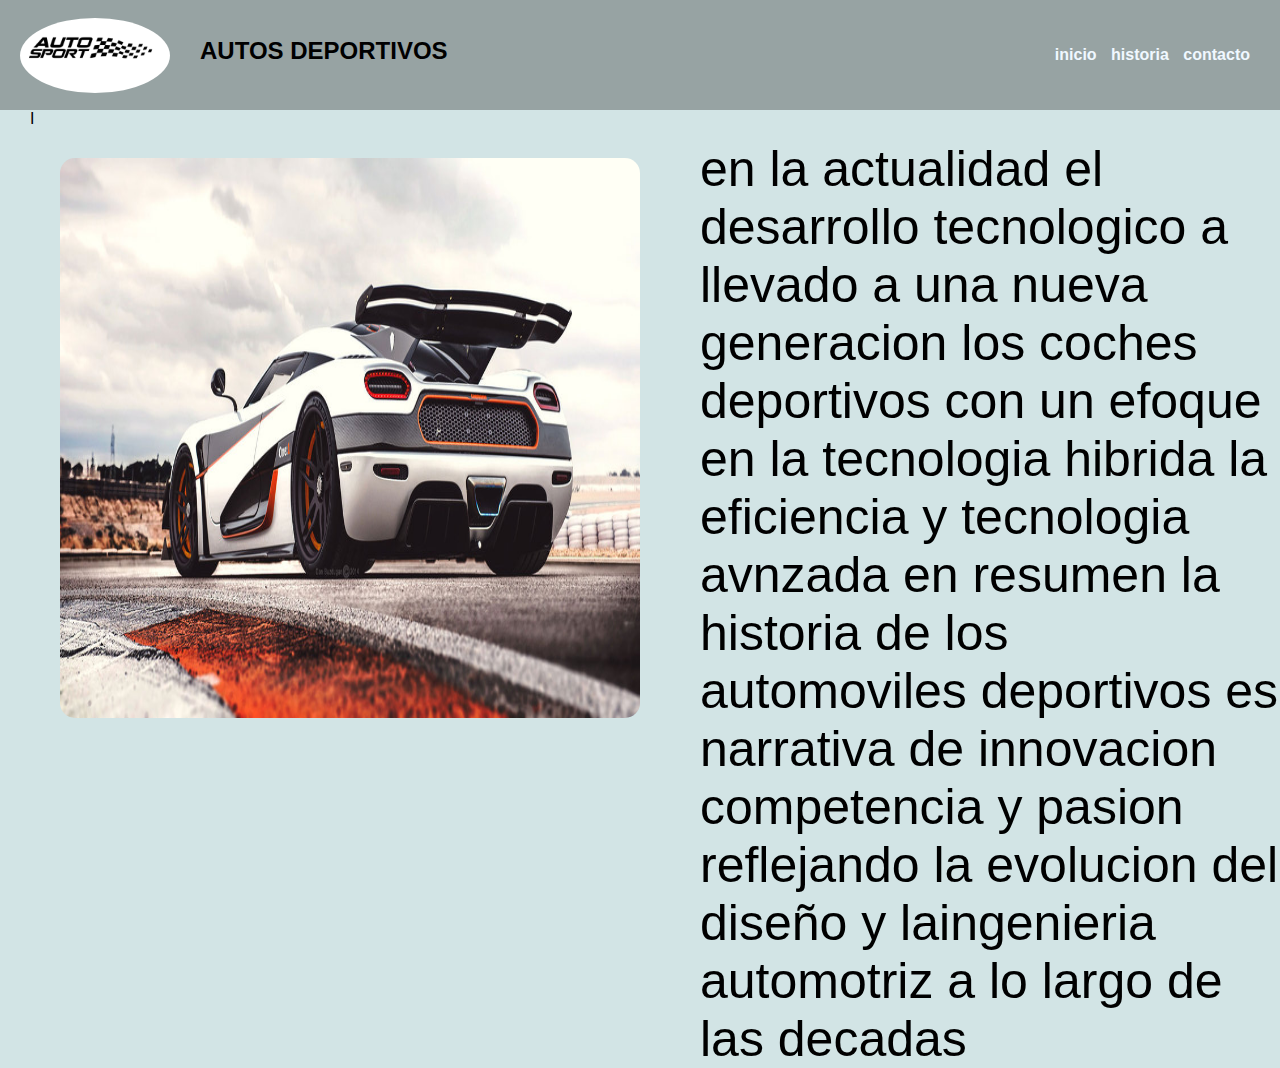
<file: index.html>
<!DOCTYPE html>
<html lang="sp">
<head>
    <meta charset="UTF-8">
    <meta name="viewport" content="width=device-width, initial-scale=1.0">
    <title> AUTOS</title>

    <link rel="stylesheet" href="/estilos.css">

</head>
<body>
    <header>
        <div class="logo">
            <img src="/imagenes  html/LOGO AUTO SPORT.jpg" alt="">
            <h2 class="nombreempresa">AUTOS DEPORTIVOS</h2>
        </div>

        <div>

         <nav>
            <a href="index.html" class="nav-link"> inicio</a>
            <a href="historia.html" class="nav-link">historia</a>
            <a href="contacto.html" class="nav-link">contacto</a>
         </nav>

        </div>
    </header>
    <div>
        
        
    </div>
    <div id="Caja">
        <div class="Dentro">
I       <img class="imagen1" src="/imagenes  html/koenigsegg_one_1_.jpg"  alt="">
        </div>
        <div class="Dentro">
            <p>en la actualidad el desarrollo tecnologico a llevado a una nueva generacion los coches deportivos con un efoque en la tecnologia hibrida la eficiencia y tecnologia avnzada en resumen la historia de los automoviles deportivos es narrativa de innovacion competencia y pasion reflejando la evolucion del diseño y laingenieria automotriz a lo largo de las decadas </p>
        </div>
    </div>

</body>
</html>
</file>
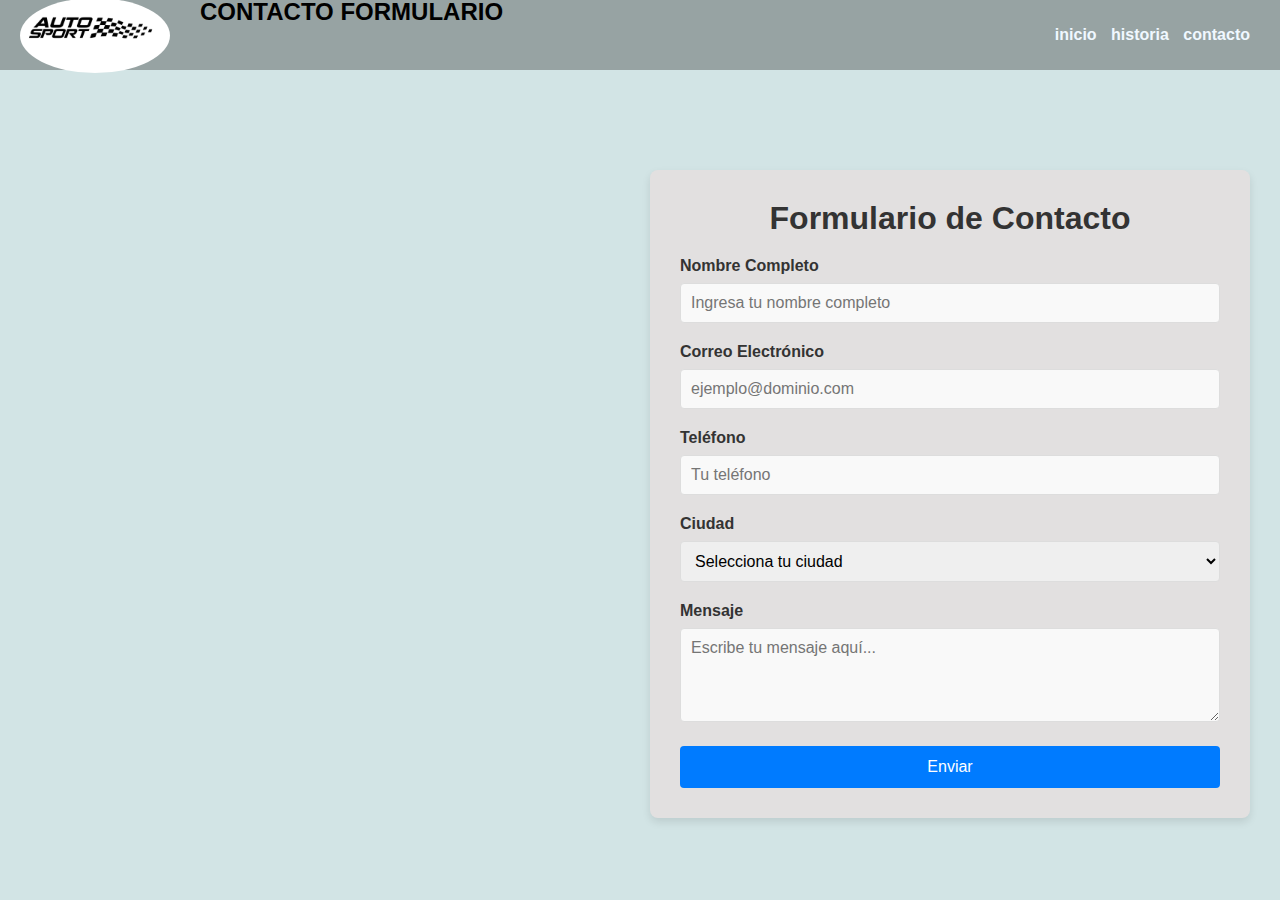
<file: contacto.html>
<!DOCTYPE html>
<html lang="sp">
<head>
    <meta charset="UTF-8">
    <meta name="viewport" content="width=device-width, initial-scale=1.0">
    <title>contacto</title>

    <link rel="stylesheet" href="estilos3.css">
</head>
<body>
    <header>
        <div class="logo">
            <img  src="/imagenes  html/LOGO AUTO SPORT.jpg" alt="">
            <h2 class="nombre empresa"> CONTACTO FORMULARIO</h2>
        </div>
        <nav>
            <a href="index.html" class="nav-link"> inicio</a>
            <a href="historia.html" class="nav-link">historia</a>
            <a href="contacto.html" class="nav-link">contacto</a>
        </nav>
    </header>
</body>

<body> 
    <div class="contact-container">
        <h1>Formulario de Contacto</h1>
        <form class="contact-form" onsubmit="return validateForm(event)">
            <div class="form-group">
                <label for="nombre">Nombre Completo</label>
                <input type="text" id="nombre" name="nombre" placeholder="Ingresa tu nombre completo" required
                    pattern="[A-Za-záéíóúÁÉÍÓÚñÑ\s]{3,}"
                    title="El nombre debe tener al menos 3 letras y solo contener caracteres alfabéticos.">
            </div>

            <div class="form-group">
                <label for="email">Correo Electrónico</label>
                <input type="email" id="email" name="email" placeholder="ejemplo@dominio.com" required
                    title="Por favor, introduce un correo válido.">
            </div>

            <div class="form-group">
                <label for="telefono">Teléfono</label>
                <input type="tel" id="telefono" name="telefono" placeholder="Tu teléfono" required pattern="\d{10}"
                    title="El número de teléfono debe tener exactamente 10 dígitos.">
            </div>

            <div class="form-group">
                <label for="genero">Ciudad</label>
                <select id="ciudad" name="ciudad" required>
                    <option value="">Selecciona tu ciudad</option>
                    <option value="Medellin">Medellin</option>
                    <option value="Bogota">Bogota</option>
                    <option value="Cali">Cali</option>
                </select>
            </div>

            <div class="form-group">
                <label for="mensaje">Mensaje</label>
                <textarea id="mensaje" name="mensaje" placeholder="Escribe tu mensaje aquí..." rows="4" required
                    minlength="10" title="El mensaje debe tener al menos 10 caracteres."></textarea>
            </div>

            <button type="submit" class="submit-btn">Enviar</button>
        </form>
    </div>
    <script>
        function validateForm(event) {
            const nombre = document.getElementById('nombre');
            const email = document.getElementById('email');
            const telefono = document.getElementById('telefono');
            const ciudad = document.getElementById('ciudad');
            const mensaje = document.getElementById('mensaje');

            // Validaciones adicionales con JavaScript
            if (nombre.value.length < 3) {
                alert("El nombre debe tener al menos 3 caracteres.");
                nombre.focus();
                return false;
            }

            if (!/^\d{10}$/.test(telefono.value)) {
                alert("El teléfono debe tener exactamente 10 dígitos.");
                telefono.focus();
                return false;
            }

            if (mensaje.value.length < 10) {
                alert("El mensaje debe tener al menos 10 caracteres.");
                mensaje.focus();
                return false;
            }
            // si todo esta correcto, registrar datos en consola 
            console.log({
                nombre,
                email,
                telefono,
                ciudad,
                mensaje,
            });
            alert("Formulario enviado correctamente. ");
            return true;// Permitir el envío si pasa todas las validaciones
        }
    </script>

</body>
   

  
</body>
</html>
</file>
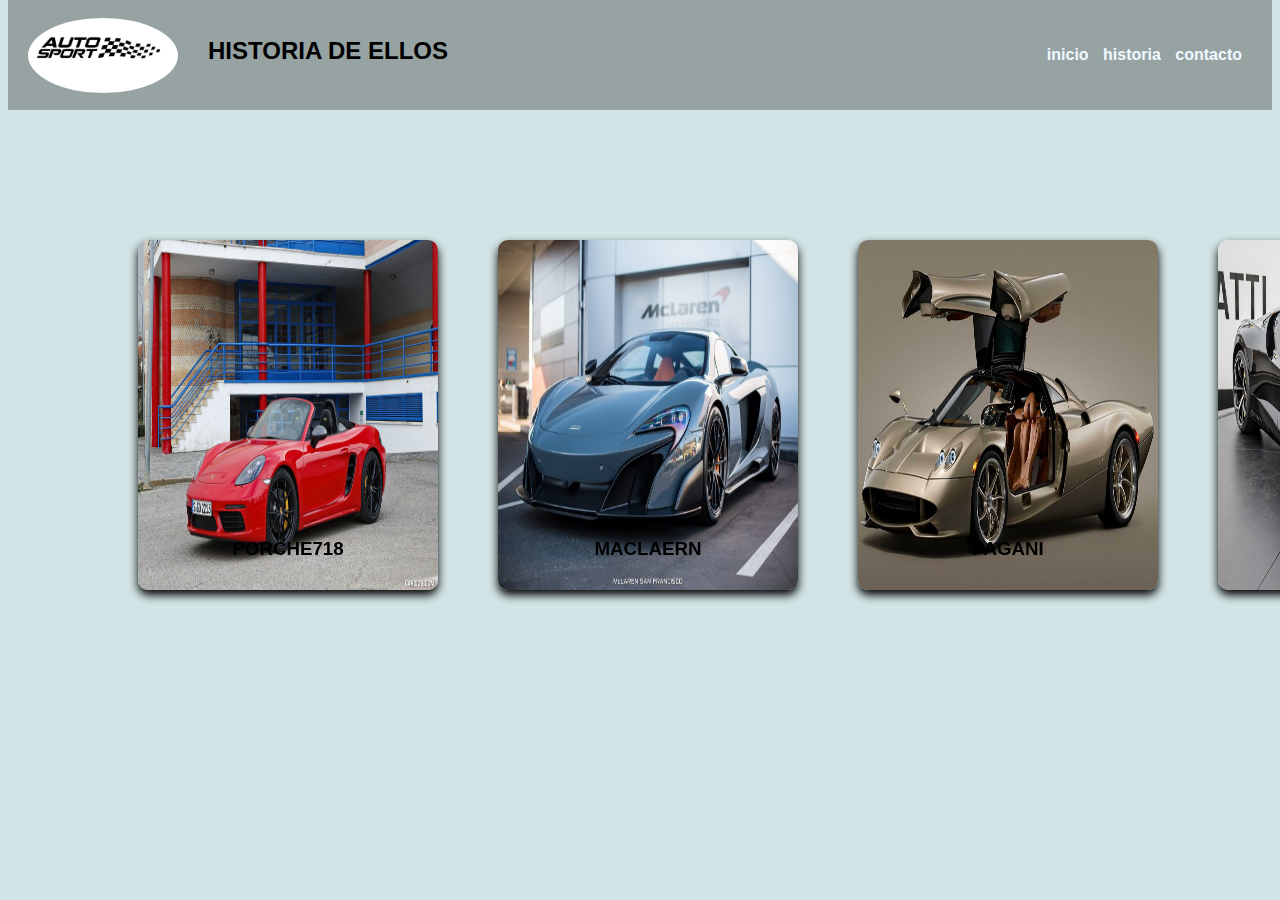
<file: historia.html>
<!DOCTYPE html>
<html lang="sp">
<head>
    <meta charset="UTF-8">
    <meta name="viewport" content="width=device-width, initial-scale=1.0">
    <title>historia</title>
    <link rel="stylesheet" href="estilos2.css">
</head>
<body>
    <header>
        <div class="logo">
            <img src="/imagenes  html/LOGO AUTO SPORT.jpg" alt="">
            <h2 class="nombre empresa">HISTORIA DE ELLOS</h2>
        </div>

        <div>

         <nav>
            <a href="index.html" class="nav-link"> inicio</a>
            <a href="historia.html" class="nav-link">historia</a>
            <a href="contacto.html" class="nav-link">contacto</a>
         </nav>

        </div>
    </header>
</body>
<body>
    <div class="tarjeta">
        <div class="cardp">
            <div class="face front">
                <img src="/imagenes  html/2019_porsche_718_t_43_2560x1440.jpg" alt="">
                <h3>PORCHE718</h3>
            </div>
            <div class="face back">
                <h3>PORCHE 718</h3>
                <p>el718 presenta lines aerodinamicas una silueta baja,lo que da un aspecto deportivo y distinto la parte delantera es agesiva con faros led y una parrolla amplia tambien es conocido por su agilidad y presicion en la conduccion gracias a su bajo centro de gravedad y distribucioin de peso equlibarda puede acelerar de 0 a 100 en menos de 5 segundos</p>
            <div class="link"></div>
            <a href="#">porche718</a>
            </div>
        </div>
    
        <div class="cardm">
            <div class="face front">
                <img src="/imagenes  html/848848-mclaren-chicane-grey-675lt-cars-coupe-748x499.jpg" alt="">
                <h3>MACLAERN</h3>
            </div>
            <div class="face back">
                <h3>maclaren</h3>
                <p>Entre los modelos mas iconicos se encuentra el maclarenp1 un hibrido que combina motora combustion y motor electrico que representa la ultima tecnologia de superdeportivos</p>
            <div class="link"></div>
            <a href="#">maclaren</a>
            </div>
        </div>
    
        <div class="cardy">
            <div class="face front">
                <img src="/imagenes  html/pagani-huayra.jpg" alt="">
                <h3>PAGANI</h3>
            </div>
            <div class="face back">
                <h3>pagani</h3>
                <p> lanzado en 2012 este modelo es conocido por su tecnologa avanzada y su motor v12 biturvo ofreciendo un rendimiento exepcional y u  diseño aerodinamico  </p>
            <div class="link"></div>
            <a href="#">pagani</a>
            </div>
        </div>

        <div class="cardB">
            <div class="face front">
                <img src="/imagenes  html/bugatti-mistral-roadster-5-4-million-1700253533.jpg" alt="">
                <h3>BUGATY</h3>
            </div>
            <div class="face back">
                <h3>BUGATY</h3>
                <p>el718 presenta lines aerodinamicas una silueta baja,lo que da un aspecto deportivo y distinto la parte delantera es agesiva con faros led y una parrolla amplia tambien es conocido por su agilidad y presicion en la conduccion gracias a su bajo centro de gravedad y distribucioin de peso equlibarda puede acelerar de 0 a 100 en menos de 5 segundos</p>
            <div class="link"></div>
            <a href="#">BUGATY</a>
            </div>
        </div>
    </div>
    
</body>
</html>
</file>
<file: estilos.css>
body{
    font:small-caption;
    margin: 0%;
    background-color: rgba(107, 164, 168, 0.301);
}

a{
    text-decoration: none;  /*el color de inicio contacto etc*/
    color: aliceblue;
}

header{
    display: flex;
    justify-content: space-between;
    height: 70px;
    background-color: rgba(29, 29, 31, 0.329);
    padding: 20px;
    align-items: center;
}

.logo{
    display: flex;
}
 
.logo img{
    height: 75px;
    margin-right: 30px;
    border-radius: 10px;
    border-radius: 70% 

}
nav a{
    font-weight: 600;    
    padding-right: 10px;
}
nav a:hover{
    color: chartreuse;
}
 
#lista1{
    justify-content: space-between;
}
.imagen1{
    background: black;
    width: 200%px;
    height: 400px;
    border-radius: 15px;
    margin-left: 100px;
    margin-top: 50px;
}   
.imagen2{
    margin: 30px;
    width: 600px;
    height: 500px;
    border-radius: 15px;
    margin-left: 1200px;
    margin-top: 100px;
    
}
#TextoIndex{
position: relative;
font-size: 50px;
color: aliceblue;
width: 800px;
margin: 20px;

}
#Caja{
width: 100%;
height: 800px;
display: flex;
align-items: center;
}
.Dentro{
    width: 900px;
    height: 800px;
    margin: 30px;
}
.Dentro img{
    width: 100%;
    height: 70%;
    margin: 30px;
    box-shadow: 15px;
   
}
.Dentro p{
    width: 100%;
    height: 100%;
    font-size: 50px;
    color: black;
    margin: 30px;
   
}
</file>
<file: estilos3.css>
body{
    font:small-caption;
    margin: 0%;                    /*color fondo*/
    background-color: rgba(107, 164, 168, 0.301);
}

a{
    text-decoration: none;  /*el color de inicio contacto etc*/
    color: aliceblue;
}

header{
    display: flex;
    justify-content: space-between;
    height: 70px;
    background-color: rgba(29, 29, 31, 0.329);
    padding: 20px;
    align-items: center;
}
.logo{
    display: flex;
}
 
.logo img{
    height: 75px;
    margin-right: 30px;
    border-radius: 10px;
    border-radius: 70%
}
nav a{
    font-weight: 600;    
    padding-right: 10px;
}
nav a:hover{
    color: chartreuse;   /*color inicio historia contacto*/
}
 
#lista1{
    justify-content: space-between;
}


* {
    margin: 0;
    padding: 0;
    box-sizing: border-box;
}
*{
    margin: 0;
    padding: 0;
    text-decoration: none;
    box-sizing: border-box;
    font-family: 'Franklin Gothic Medium', 'Arial Narrow', Arial, sans-serif;
}
.contenedor-header {
    width: 100%;
    font-size: 30px;
    position: fixed;
    border-bottom: 1px solid #2f283e;
    background-color: rgba(0,0,0,.7);
    z-index: 99;
    padding: 0 20px;
}

.contenedor-header header {
    max-width: 1700px;
    margin: auto;
    display: flex;
    justify-content: space-between;
    align-items: center;
    padding: 20px 0;
    color: #fff;
}
.contenedor-header header nav a {
    display: inline-block;
    text-decoration: none;
    color: #fff;
    padding: 5px;
    text-transform: uppercase;
}

.contenedor-header header nav a:hover {
    color: #ff1133;
}



.contact-container {
    background-color: #e2e0e0;
    padding: 30px;
    border-radius: 8px;
    box-shadow: 0 4px 8px rgba(0, 0, 0, 0.1);
    width: 100%;
    max-width: 600px;
    margin-left: 650px;
    margin-top: 100px;
}

h1 {
    text-align: center;
    color: #333;
    margin-bottom: 20px;
}

.contact-form {
    display: flex;
    flex-direction: column;
}

.form-group {
    margin-bottom: 20px;
}

label {
    font-weight: bold;
    margin-bottom: 8px;
    display: block;
    color: #333;
}

input, select, textarea {
    width: 100%;
    padding: 10px;
    border: 1px solid #ddd;
    border-radius: 4px;
    font-size: 16px;
}

input[type="text"], input[type="email"], input[type="tel"], textarea {
    background-color: #f9f9f9;
}

input[type="text"]:focus, input[type="email"]:focus, input[type="tel"]:focus, textarea:focus, select:focus {
    outline: none;
    border-color: #007bff;
}

textarea {
    resize: vertical;
}

button.submit-btn {
    padding: 12px;
    background-color: #007bff;
    color: white;
    border: none;
    border-radius: 4px;
    font-size: 16px;
    cursor: pointer;
    transition: background-color 0.3s ease;
}

button.submit-btn:hover {
    background-color: #0056b3;
}

button.submit-btn:focus {
    outline: none;
}
.horizontal-list {
    list-style-type: none;
    display: flex;
    gap: 100px;
    /* Espaciado entre los botones */
    padding: 20px;
    /* Espacio interno entre uno y otro*/
    margin: 10px;
    position: absolute;
    /* Para que se quede fijo*/
    top: 20px;
    /* Ubicación desde la parte superior */
    left: 2%;
    /* Ubicación desde la parte izquierda */
}

.horizontal-list li {
    padding: 10px 50px;
    /* Espaciado interno del botón */
    background-color: rgb(235, 235, 173);
    /* Color de fondo del botón */
    color: white;
    /* Color del texto */
    border-radius: 5px;
    /* Bordes redondeados */
    text-align: center;
    /* para ajustar el texto */
    cursor: pointer;
    /* Cursor en forma de mano */
    font-size: 30px;
    /* Tamaño de fuente */
}

.horizontal-list li:hover {
    background-color: #838383;
    /* Cambio de color al pasar el cursor */
}
</file>
<file: estilos2.css>
body{
    font:small-caption;
    margin-top:0px;
    background-color: rgba(107, 164, 168, 0.301);
}

a{
    text-decoration: none;  /*el color de inicio contacto historia*/
    color: aliceblue;
}

header{
    display: flex;
    justify-content: space-between;
    height: 70px;
    background-color: rgba(29, 29, 31, 0.329);
    padding: 20px;
    align-items: center;
    
}
.logo{
    display: flex;
}
 
.logo img{
    height: 75px;
    margin-right: 30px;
    border-radius: 10px;
    border-radius: 70% 

}
nav a{
    font-weight: 600;    
    padding-right: 10px;
}
nav a:hover{
    color: chartreuse;
}
 
#lista1{
    justify-content: space-between;
}
    

.cardp{
    position: relative;
    width: 300px;
    height: 350px;
    margin: 30px;
    
}

.cardp .face{
    position: absolute;
    width: 100%;
    height: 100%;
    backface-visibility: hidden;
    border-radius: 10px;
    overflow: hidden;
    transition: .5s;
}

.cardp .front{
    transform: perspective(600px) rotateY(0deg) ;
    box-shadow: 0 5px 10px black;
}

.cardp .front img{
    position: absolute;
    width: 100%;
    height: 100%;
    object-fit: fill;
}

.cardp .front h3{
    position: absolute;
    bottom: 0;
    width: 100%;
    height: 45px;
    line-height: 45px;
    color: black;
    background-color: transparent;
    text-align: center;
}
.cardp .back{
    transform: perspective(600px) rotateY(180deg);
    background: white ;
    padding: 15px;
    color: black;
    display: flex;
    flex-direction: column;
    justify-content: space-between;
    text-align: center;
}

.cardp:hover .front{
    transform: perspective(600px) rotateY(180deg);
}
.cardp:hover .back{
    transform: perspective(600px) rotateY(360deg);
}



.cardm{
    position: relative;
    width: 300px;
    height: 350px;
    margin: 30px;
    
}

.cardm .face{
    position: absolute;
    width: 100%;
    height: 100%;
    backface-visibility: hidden;
    border-radius: 10px;
    overflow: hidden;
    transition: .5s;
}

.cardm .front{
    transform: perspective(600px) rotateY(0deg) ;
    box-shadow: 0 5px 10px black;
}

.cardm .front img{
    position: absolute;
    width: 100%;
    height: 100%;
    object-fit: fill;
}

.cardm .front h3{
    position: absolute;
    bottom: 0;
    width: 100%;
    height: 45px;
    line-height: 45px;
    color: black;
    background-color: transparent;
    text-align: center;
}
.cardm .back{
    transform: perspective(600px) rotateY(180deg);
    background: white ;
    padding: 15px;
    color: black;
    display: flex;
    flex-direction: column;
    justify-content: space-between;
    text-align: center;
}

.cardm:hover .front{
    transform: perspective(600px) rotateY(180deg);
}
.cardm:hover .back{
    transform: perspective(600px) rotateY(360deg);
}

.cardy{
    position: relative;
    width: 300px;
    height: 350px;
    margin: 30px;
    
}

.cardy .face{
    position: absolute;
    width: 100%;
    height: 100%;
    backface-visibility: hidden;
    border-radius: 10px;
    overflow: hidden;
    transition: .7s;
}

.cardy .front{
    transform: perspective(600px) rotateY(0deg) ;
    box-shadow: 0 5px 10px black;
}

.cardy .front img{
    position: absolute;
    width: 100%;
    height: 100%;
    object-fit: fill;
}

.cardy .front h3{
    position: absolute;
    bottom: 0;
    width: 100%;
    height: 45px;
    line-height: 45px;
    color: black;
    background-color: transparent;
    text-align: center;
}
.cardy .back{
    transform: perspective(600px) rotateY(180deg);
    background: white ;
    padding: 15px;
    color: black;
    display: flex;
    flex-direction: column;
    justify-content: space-between;
    text-align: center;
}

.cardy:hover .front{
    transform: perspective(600px) rotateY(180deg);
}
.cardy:hover .back{
    transform: perspective(600px) rotateY(360deg);
}
.tarjeta{
    position: relative;
    width: 150%;
    display: flex;
    align-items: center;
    align-items: center;
    margin: 100px;

}

.cardB{
    position: relative;
    width: 300px;
    height: 350px;
    margin: 30px;
    
}

.cardB .face{
    position: absolute;
    width: 100%;
    height: 100%;
    backface-visibility: hidden;
    border-radius: 10px;
    overflow: hidden;
    transition: .5s;
}

.cardB .front{
    transform: perspective(600px) rotateY(0deg) ;
    box-shadow: 0 5px 10px black;
}

.cardB .front img{
    position: absolute;
    width: 100%;
    height: 100%;
    object-fit: fill;
}

.cardB .front h3{
    position: absolute;
    bottom: 0;
    width: 100%;
    height: 45px;
    line-height: 45px;
    color: black;
    background-color: transparent;
    text-align: center;
}
.cardB .back{
    transform: perspective(600px) rotateY(180deg);
    background: white ;
    padding: 15px;
    color: black;
    display: flex;
    flex-direction: column;
    justify-content: space-between;
    text-align: center;
}

.cardB:hover .front{
    transform: perspective(600px) rotateY(180deg);
}
.cardB:hover .back{
    transform: perspective(600px) rotateY(360deg);
}
</file>
